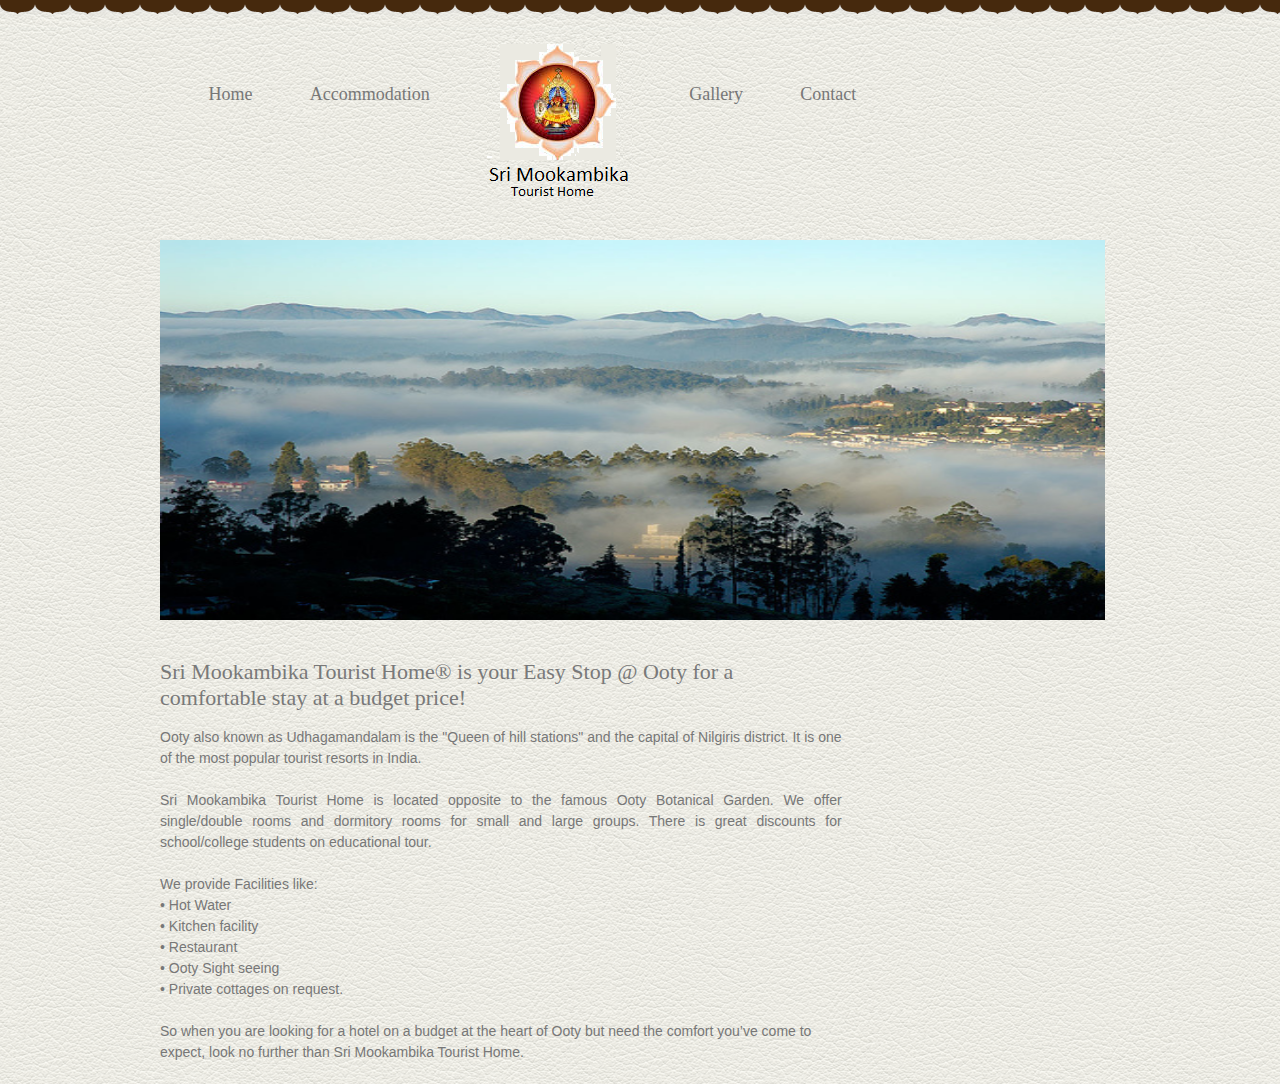
<file: index.htm>
﻿<!DOCTYPE html PUBLIC "-//W3C//DTD XHTML 1.0 Strict//EN"
    "http://www.w3.org/TR/xhtml1/DTD/xhtml1-strict.dtd">

<html xmlns="http://www.w3.org/1999/xhtml" lang="en-US">
<head profile="http://gmpg.org/xfn/11">

<TITLE>Sri Mookambikai Tourist Home - 	</TITLE>
<LINK rel="stylesheet" type="text/css" href="css/style.css" />
<LINK rel="stylesheet" type="text/css" href="css/normalize.css" />
</head>
<body class="home blog">
<DIV class="content">
<DIV id="access">
<DIV class="menu-nav_menus-container">
<UL id="menu-nav_menus" class="menu">
  <LI id="menu-item-7" class="menu-item menu-item-type-custom menu-item-object-custom current-menu-item current_page_item menu-item-home menu-item-7"><A 
  href="#">Home</A></LI>
  <LI id="menu-item-401" class="menu-item menu-item-type-custom menu-item-object-custom menu-item-has-children menu-item-401"><A 
  href="#">Accommodation</A>
  <LI id="menu-item-18" class="menu-item menu-item-type-custom menu-item-object-custom current-menu-item current_page_item menu-item-home menu-item-18"><A 
  href="#"><IMG 
  src="images/smtlogo2.png"></A></LI>
  <LI id="menu-item-246" class="menu-item menu-item-type-post_type menu-item-object-page menu-item-246"><A 
  href="gallery.htm">Gallery</A></LI>
  <LI id="menu-item-159" class="menu-item menu-item-type-post_type menu-item-object-page menu-item-159"><A 
  href="contact.htm">Contact</A></LI></UL></DIV>
<DIV id="slider"><IMG title="" alt="" src="images/ooty.jpg" height="380" width="945" aligh= "top"></DIV></DIV>

<DIV class="clear"></DIV>
<DIV class="message_1">
<DIV class="welcome_note">
<H2>Sri Mookambika Tourist Home® is your Easy Stop @ Ooty for a comfortable stay at a budget price!</H2><BR>
<P style="text-align: justify;"><SPAN style="text-align: justify;">Ooty also known as Udhagamandalam is the "Queen of hill stations" and the capital of Nilgiris district. It is one of the most popular tourist resorts in India.<br><br>
Sri Mookambika Tourist Home is located opposite to the famous Ooty Botanical Garden. We offer single/double rooms and dormitory rooms for small and large groups. There is great discounts for school/college students on educational tour. <br><br>
</SPAN></P>
<p>
We provide Facilities like: <br>
•	Hot Water <br>
•	Kitchen facility <br>
•	Restaurant  <br>
•	Ooty Sight seeing <br>
•	Private cottages on request. <br> <br>

So when you are looking for a hotel on a budget at the heart of Ooty but need the comfort you’ve come to expect, look no further than Sri Mookambika Tourist Home.<br><br> 
</p>
</DIV>


</body>
</html>
</file>
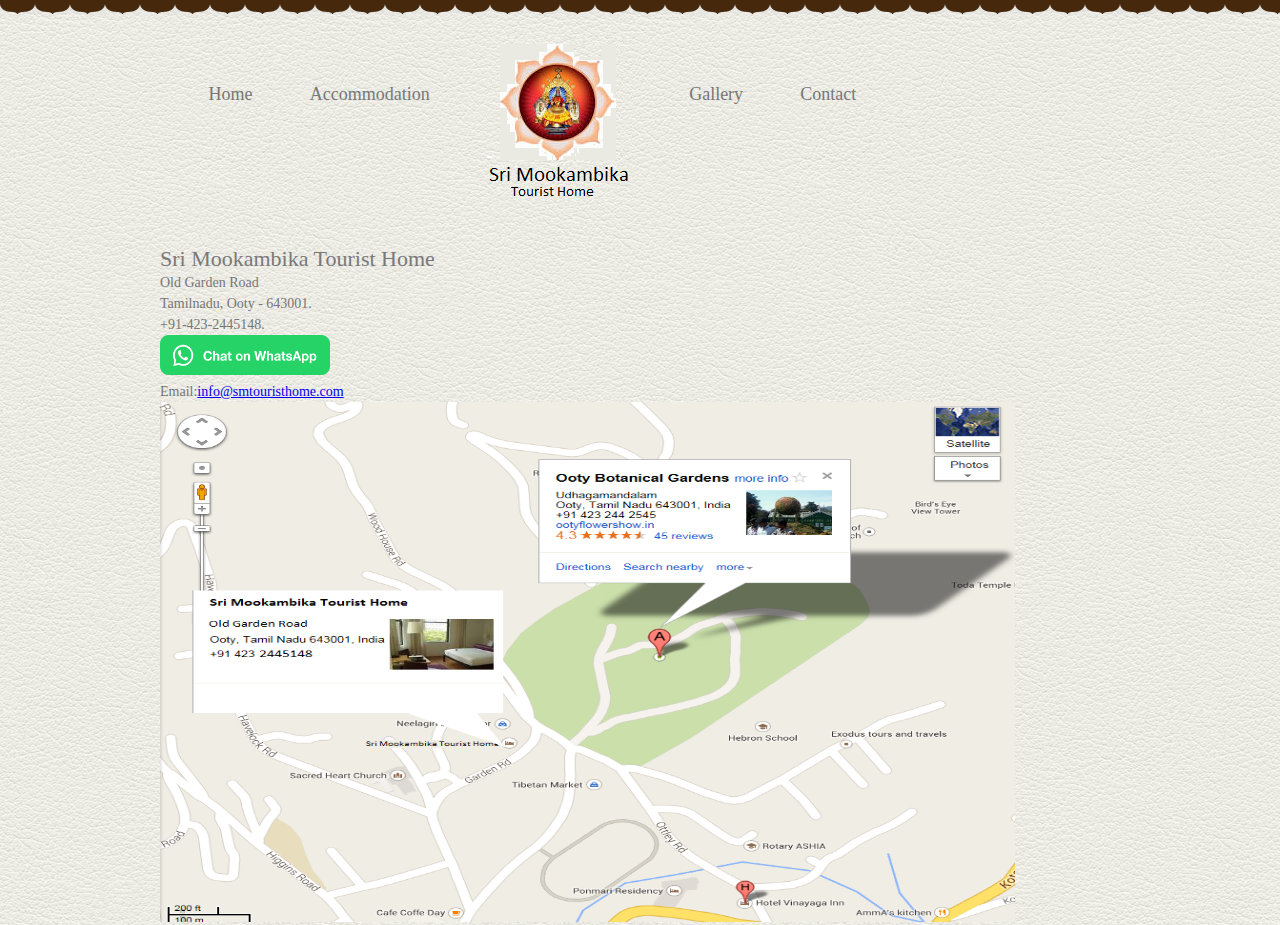
<file: contact.htm>
<!DOCTYPE html PUBLIC "-//W3C//DTD XHTML 1.0 Strict//EN"
    "http://www.w3.org/TR/xhtml1/DTD/xhtml1-strict.dtd">

<html xmlns="http://www.w3.org/1999/xhtml" lang="en-US">
<head profile="http://gmpg.org/xfn/11">

<TITLE>Sri Mookambika Tourist Home - 	Contact us</TITLE>
<LINK rel="stylesheet" type="text/css" href="css/style.css" />
<LINK rel="stylesheet" type="text/css" href="css/normalize.css" />
</head>
<body class="home blog">
<DIV class="content">
<DIV id="access">
<DIV class="menu-nav_menus-container">
<UL id="menu-nav_menus" class="menu">
  <LI id="menu-item-7" class="menu-item menu-item-type-custom menu-item-object-custom current-menu-item current_page_item menu-item-home menu-item-7"><A 
  href="index.htm">Home</A></LI>
  <LI id="menu-item-401" class="menu-item menu-item-type-custom menu-item-object-custom menu-item-has-children menu-item-401"><A 
  href="#">Accommodation</A>
  <LI id="menu-item-18" class="menu-item menu-item-type-custom menu-item-object-custom current-menu-item current_page_item menu-item-home menu-item-18"><A 
  href="#"><IMG 
  src="images/smtlogo2.png"></A></LI>
  <LI id="menu-item-246" class="menu-item menu-item-type-post_type menu-item-object-page menu-item-246"><A 
  href="gallery.htm">Gallery</A></LI>
  <LI id="menu-item-159" class="menu-item menu-item-type-post_type menu-item-object-page menu-item-159"><A 
  href="contact.htm">Contact</A></LI></UL></DIV></DIV>

<DIV id="slider" align = top>

<H2>Sri Mookambika Tourist Home<BR>
<P style="text-align: justify;"><SPAN style="text-align: justify;">
Old Garden Road<BR>
Tamilnadu, Ooty - 643001.<BR>

+91-423-2445148. <br>


<!--<IMG title="" alt="" src="images/WhatsAppButtonGreenSmall.png">-->

<a aria-label="Chat on WhatsApp" href="https://wa.me/919566408779"> <img alt="Chat on WhatsApp" src="images/WhatsAppButtonGreenSmall.png" 
Height="40" width="170" aligh= "top"/>
</a>

<br>

Email:<a href="mailto:info@smtouristhome.com">info@smtouristhome.com</a>

</H2>
</SPAN></P> 
<IMG title="" alt="" src="images/googlelocation.png" height="520" width="855" aligh= "top"></DIV>

</body>
</html>
</file>
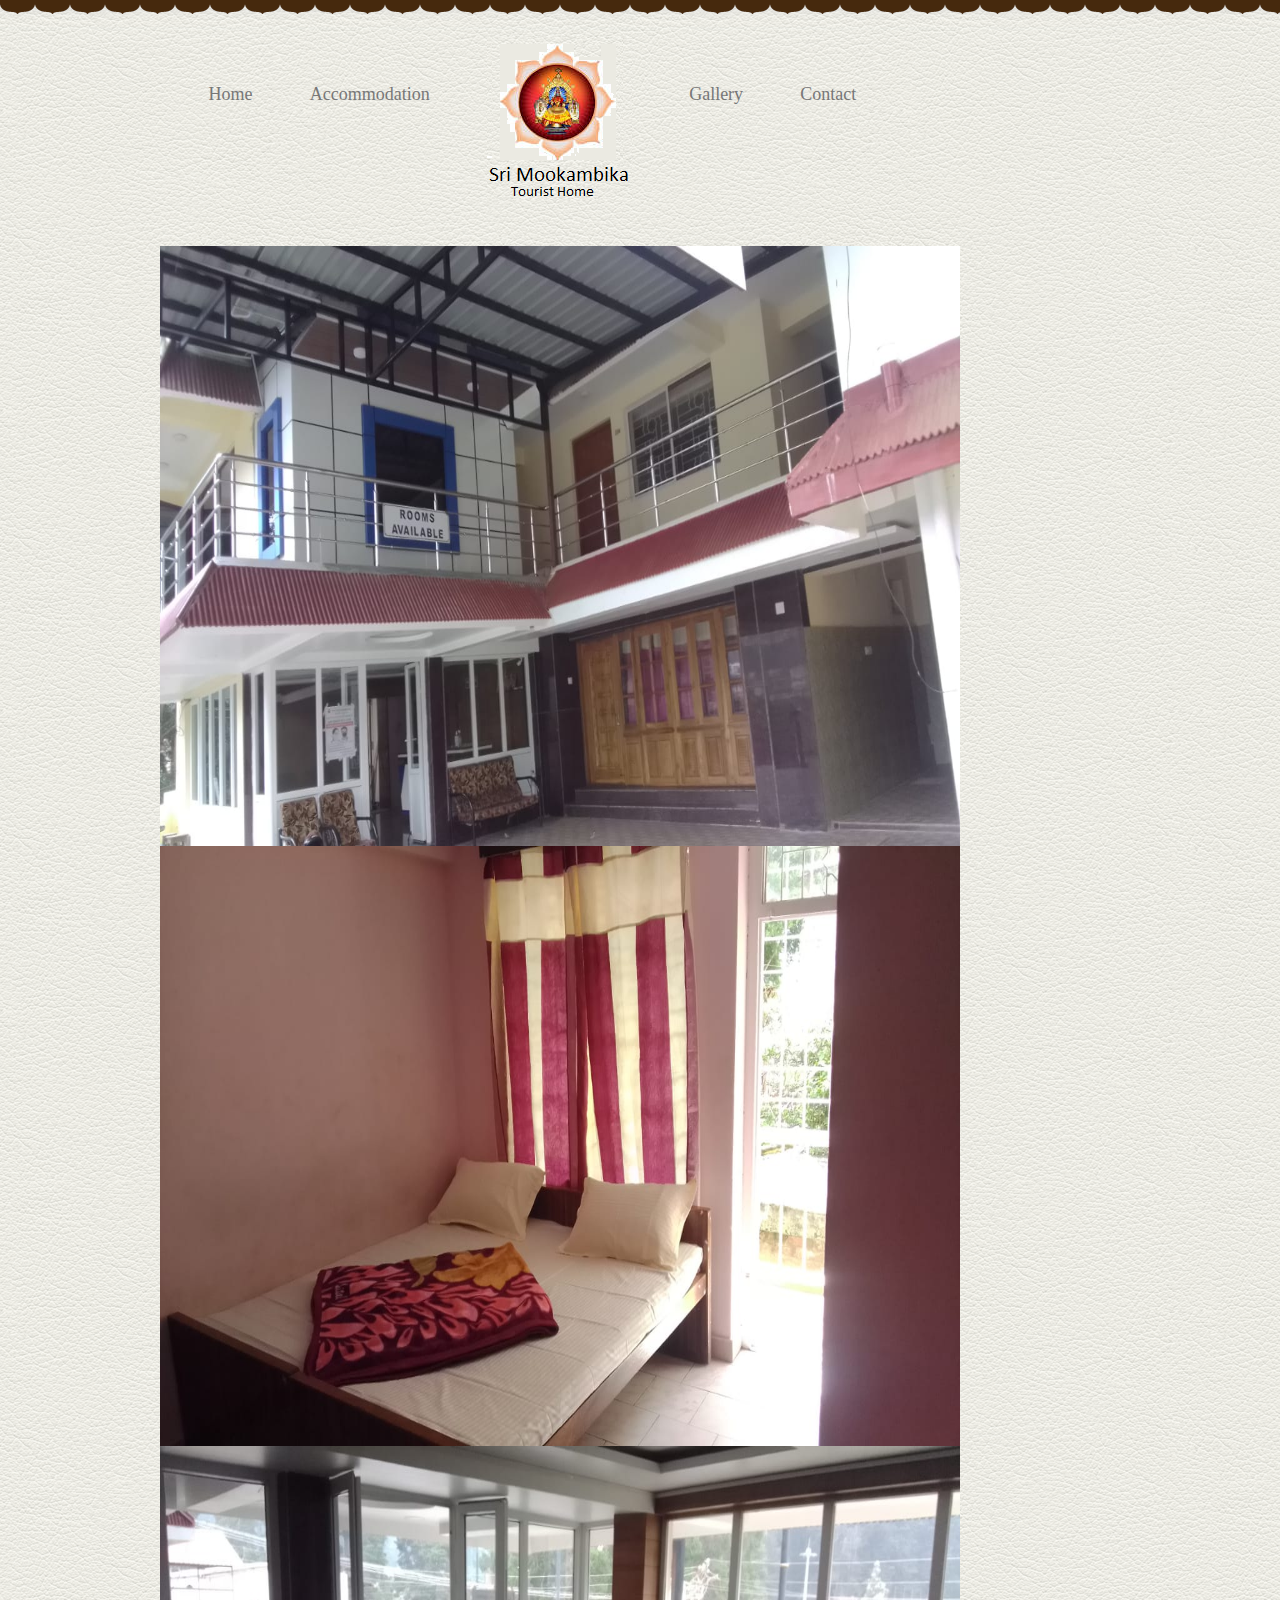
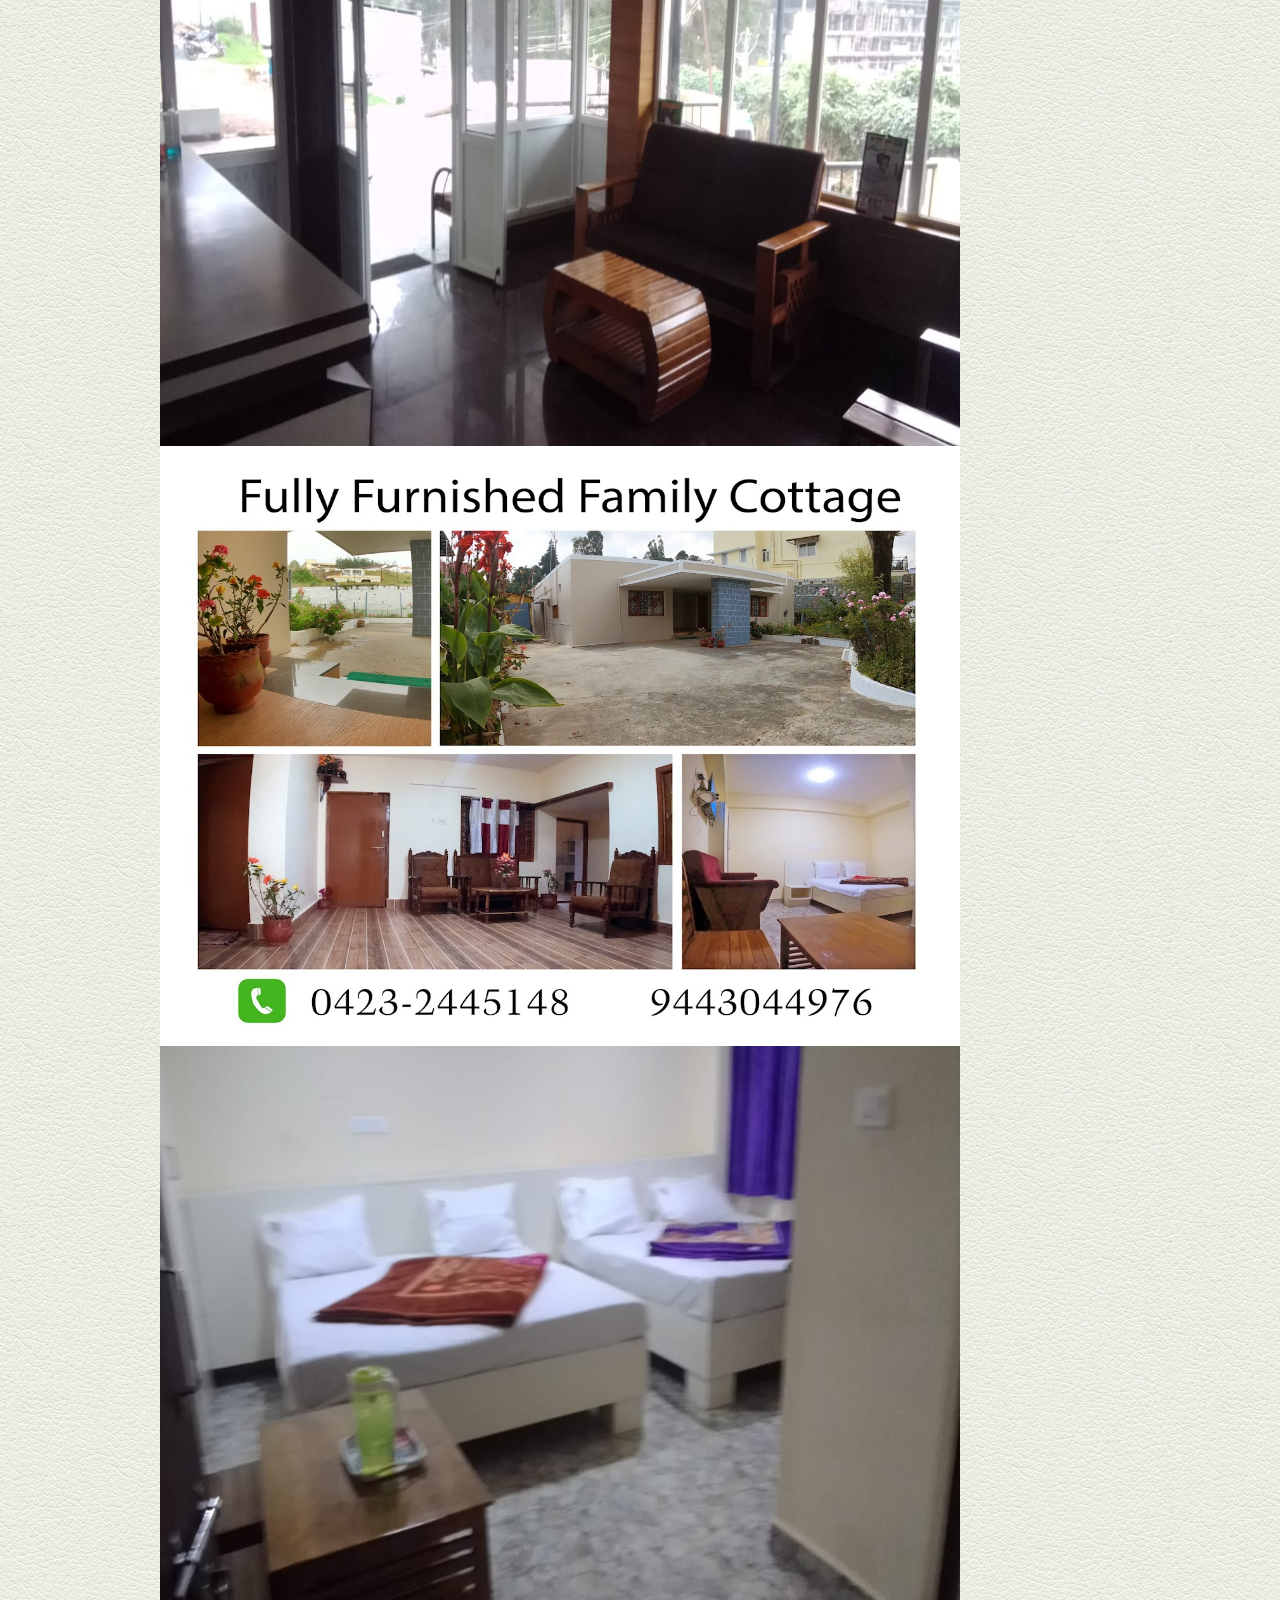
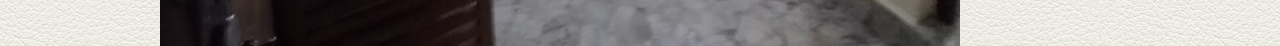
<file: gallery.htm>
<!DOCTYPE html PUBLIC "-//W3C//DTD XHTML 1.0 Strict//EN"
    "http://www.w3.org/TR/xhtml1/DTD/xhtml1-strict.dtd">

<html xmlns="http://www.w3.org/1999/xhtml" lang="en-US">
<head profile="http://gmpg.org/xfn/11">

<TITLE>Sri Mookambika Tourist Home - 	Gallery</TITLE>
<LINK rel="stylesheet" type="text/css" href="css/style.css" />
<LINK rel="stylesheet" type="text/css" href="css/normalize.css" />
</head>
<body class="home blog">
    <DIV class="content">
        <DIV id="access">
            <DIV class="menu-nav_menus-container">
                <UL id="menu-nav_menus" class="menu">
                    <LI id="menu-item-7" class="menu-item menu-item-type-custom menu-item-object-custom current-menu-item current_page_item menu-item-home menu-item-7">
                        <A href="index.htm">Home</A>
                    </LI>
                    <LI id="menu-item-401" class="menu-item menu-item-type-custom menu-item-object-custom menu-item-has-children menu-item-401">
                        <A href="#">Accommodation</A>
                    </LI>
                    <LI id="menu-item-18" class="menu-item menu-item-type-custom menu-item-object-custom current-menu-item current_page_item menu-item-home menu-item-18">
                        <A href="#">
                            <IMG src="images/smtlogo2.png" />
                        </A>
                    </LI>
                    <LI id="menu-item-246" class="menu-item menu-item-type-post_type menu-item-object-page menu-item-246">
                        <A href="#">Gallery</A>
                    </LI>
                    <LI id="menu-item-159" class="menu-item menu-item-type-post_type menu-item-object-page menu-item-159">
                        <A href="contact.htm">Contact</A>
                    </LI>
                </UL>
            </DIV>
        </DIV>



        <IMG title="" alt="" src="images/img1.jpg" align="middle" height="600" width="800"/>

        <br />

        <IMG title="" alt="" src="images/img2.jpg" aligh="top" align="middle" height="600" width="800"/>
        <br />

        <IMG title="" alt="" src="images/img3.jpg" aligh="top" align="middle" height="600" width="800"/>

        <br />

        <IMG title="" alt="" src="images/img4.jpg" aligh="top" align="middle" height="600" width="800"/>
        <br />

        <IMG title="" alt="" src="images/img5.jpg" aligh="top" align="middle" height="600" width="800"/>

    </DIV>

</body>
</html>
</file>
<file: css/style.css>
html{
	background: url(../images/pattern.png);
}
body{
	background-image: url(../images/bg.png);
	background-repeat: repeat-x;
	margin: 0px;
	font-family:'Lato',"Helvetica Neue", Helvetica, Arial, sans-serif;
	font-size: 14px;
}
h3 {
	margin-bottom: 6px;
}
.content {
	margin: auto; width: 960px; padding-top: 24px;
}
#access {
	margin: 0px auto 6px; width: 100%; color: rgb(119, 119, 119); clear: both; float: left; display: block;
}
#access ul {
	list-style: none; margin: 30px 0px 0px 20px; padding-left: 0px; font-size: 13px;
}
#access ul li {
	margin: 20px 16px 25px; float: left; display: inline;
}
#access ul li a img {
	padding: 0px; margin-top: -37px;
}
#access a {
	padding: 0px 0.7em; color: rgb(119, 119, 119); line-height: 2.33em; font-family: "Lobster Two", Georgia, cursive; font-size: 18px; font-weight: 500; text-decoration: none; display: block;
}
#access ul li ul.sub-menu {
	margin: 0px 0px 0px 10px; width: 130px; display: none; position: absolute; z-index: 99999;
}
#access ul li#menu-item-327 ul li {
	width: 106%;
}
#access ul li#menu-item-327 ul li a {
	width: 106%;
}
#access ul li#menu-item-564 ul {
	top: 30px;
}
#access ul li#menu-item-564 ul li {
	width: 100%;
}
#access ul li#menu-item-564 ul li a {
	width: 100%;
}
#access ul li#menu-item-332 ul li {
	width: 120%;
}
#access ul li#menu-item-332 ul li a {
	width: 120%;
}
#access ul li ul.sub-menu li {
	background: rgb(255, 255, 255); margin: -1px 0px 0px; height: auto;
}
#access ul ul ul {
	list-style: none; left: 70%; height: auto;
}
#access ul li ul li a {
	padding: 0px 5px 0px 15px; width: 80px; height: auto; color: rgb(119, 119, 119); font-size: 16px; font-weight: 500;
}
#access li:hover > a {
	color: rgb(70, 9, 13);
}
#access ul ul :hover > a {
	color: rgb(70, 9, 13);
}
#access a:focus {
	color: rgb(70, 9, 13);
}
#access li:hover > a {
	color: rgb(70, 9, 13);
}
#access a:focus {
	color: rgb(70, 9, 13);
}
#access ul li:hover > ul {
	display: block;
}
#access .current-menu-item > a {
	font-weight: 500;
}
#access .current-menu-ancestor > a {
	font-weight: 500;
}
#access .current_page_item > a {
	font-weight: 500;
}
#access .current_page_ancestor > a {
	font-weight: 500;
}
#access ul li ul li ul li {
	
}
#access ul ul ul li:hover > a {
	
}
#access ul ul ul {
	margin: 0px; top: 0.1px;
}
#access ul ul ul ul {
	margin: 0px; top: 0px;
}
#access ul li ul li#menu-item-273 ul {
	top: 33px;
}
#access ul li ul li#menu-item-328 ul {
	top: 33px;
}
#access ul ul ul li#menu-item-332 ul {
	top: 62px;
}
#access ul ul ul li#menu-item-338 ul {
	top: 108px;
}
#access ul ul ul li#menu-item-338 ul {
	width: 190px;
}
#access ul ul ul li#menu-item-338 ul li a {
	width: auto;
}
.message_1 {
	margin: 30px 0px 140px; padding: 0px; width: 100%; min-height: 60px;
}
.welcome_note {
	width: 71%; float: left;
}
.clear {
	clear: both;
}
h2 {
	margin: 0px; padding: 0px; color: rgb(121, 121, 121); font-family: "Lobster Two", Georgia, cursive; font-size: 22px; font-weight: 500;
}
strong {
	color: rgb(121, 121, 121); font-size: 150%; font-weight: 200;
}
p {
	margin: 0px; padding: 0px; color: rgb(119, 119, 119); line-height: 1.5em; font-size: 14px;
}
</file>
